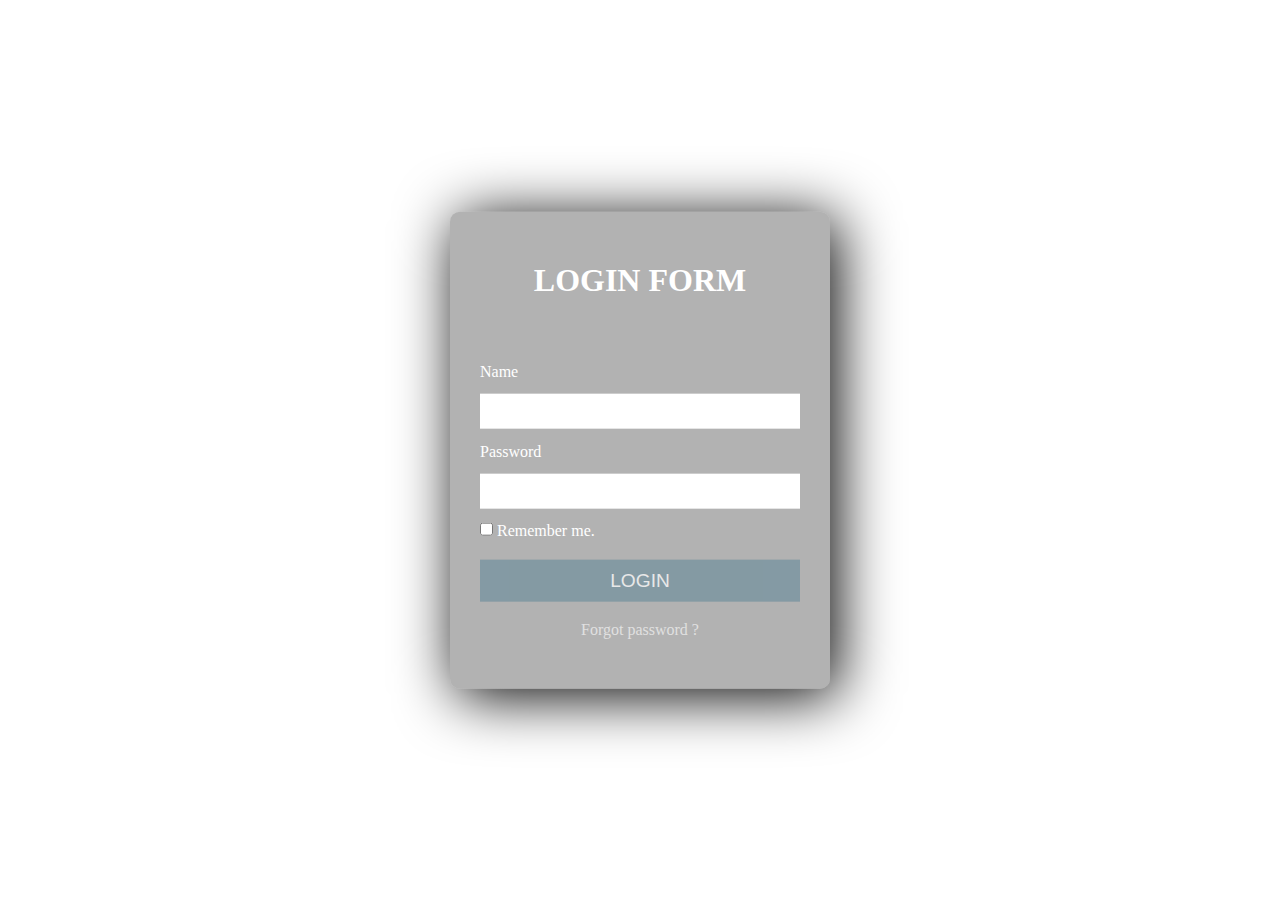
<file: index.html>
<!DOCTYPE html>
<html lang="en">
  <head>
    <meta charset="UTF-8" />
    <meta name="viewport" content="width=device-width, initial-scale=1.0" />
    <title>| Login Form</title>
    <link rel="stylesheet" href="style.css" />
    <link rel="shortcut icon" href="./circle.png" type="image/x-icon" />
  </head>
  <body>
    <section>
      <div class="form-container">
        <h1>login form</h1>
        <form action="#">
          <div class="control">
            <label for="name">Name</label>
            <input type="text" name="name" id="name" />
          </div>
          <div class="control">
            <label for="psw">Password</label>
            <input type="password" name="psw" id="psw" />
          </div>
          <span><input type="checkbox" /> Remember me.</span>
          <div class="control">
            <button><a href="./home.html">Login</a></button>
          </div>
        </form>
        <div class="link">
          <a href="#" class="submit">Forgot password ?</a>
        </div>
      </div>
    </section>
  </body>
</html>
</file>
<file: style.css>
* {
  margin: 0;
  padding: 0;
  box-sizing: border-box;
}

a{
  color: white;
  text-decoration: none;
}
body {
  font-family: "Open Sans";
  color: #fff;
}
section {
  position: relative;
  height: 100vh;
  width: 100%;
  background: url("https://images.pexels.com/photos/9754/mountains-clouds-forest-fog.jpg");
  background-size: cover;
  background-position: center center;
}
.form-container {
  position: absolute;
  top: 50%;
  left: 50%;
  transform: translate(-50%, -50%);
  background: linear-gradient(rgba(0, 0, 0, 0.3), rgba(0, 0, 0, 0.3));
  width: 380px;
  padding: 50px 30px;
  border-radius: 10px;
  box-shadow: 7px 7px 60px #000;
}
h1 {
  text-transform: uppercase;
  font-size: 2em;
  text-align: center;
  margin-bottom: 2em;
}
.control input {
  width: 100%;
  display: block;
  padding: 10px;
  color: #222;
  border: none;
  outline: none;
  margin: 1em 0;
}

.control button {
  width: 100%;
  display: block;
  padding: 10px;
  color: #222;
  border: none;
  outline: none;
  margin: 1em 0;
}
.control button {
  background: #71909e;
  color: #fff;
  text-transform: uppercase;
  font-size: 1.2em;
  opacity: 0.7;
  transition: opacity 0.3s ease;
}
.control button:hover {
  opacity: 1;
}
.link {
  text-align: center;
}
.link a {
  text-decoration: none;
  color: #fff;
  opacity: 0.6;
  transition: opacity 0.3s ease;
}
.link a:hover {
  opacity: 1;
}
</file>
